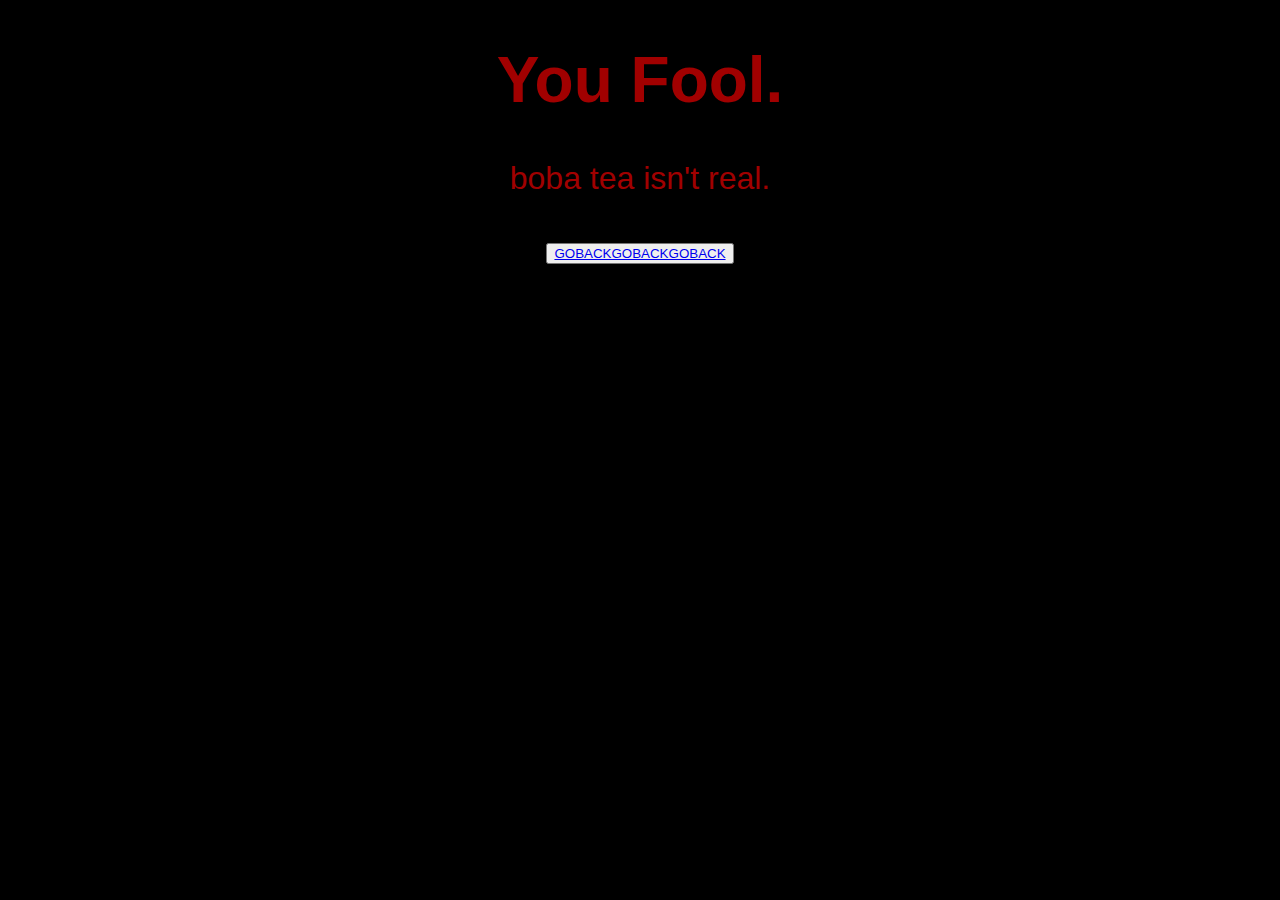
<file: despair.html>
<!DOCTYPE html>
<html>
    <head>
         <link rel="stylesheet" href="despair.css" />
        <title>The Truth...</title>
    </head>
    <body>
        <h1>You Fool.</h1>
        <p>boba tea isn't real.</p>
        <button class="button"><a href="index.html">GOBACKGOBACKGOBACK</a></button>
    </body>
</html>
</file>
<file: despair.css>
body {
    text-align: center;
    font-family: 'Gill Sans', 'Gill Sans MT', Calibri, 'Trebuchet MS', sans-serif;
    background: rgb(0, 0, 0);
    color: rgb(161, 0, 0);
    font-size: xx-large;
}
</file>
